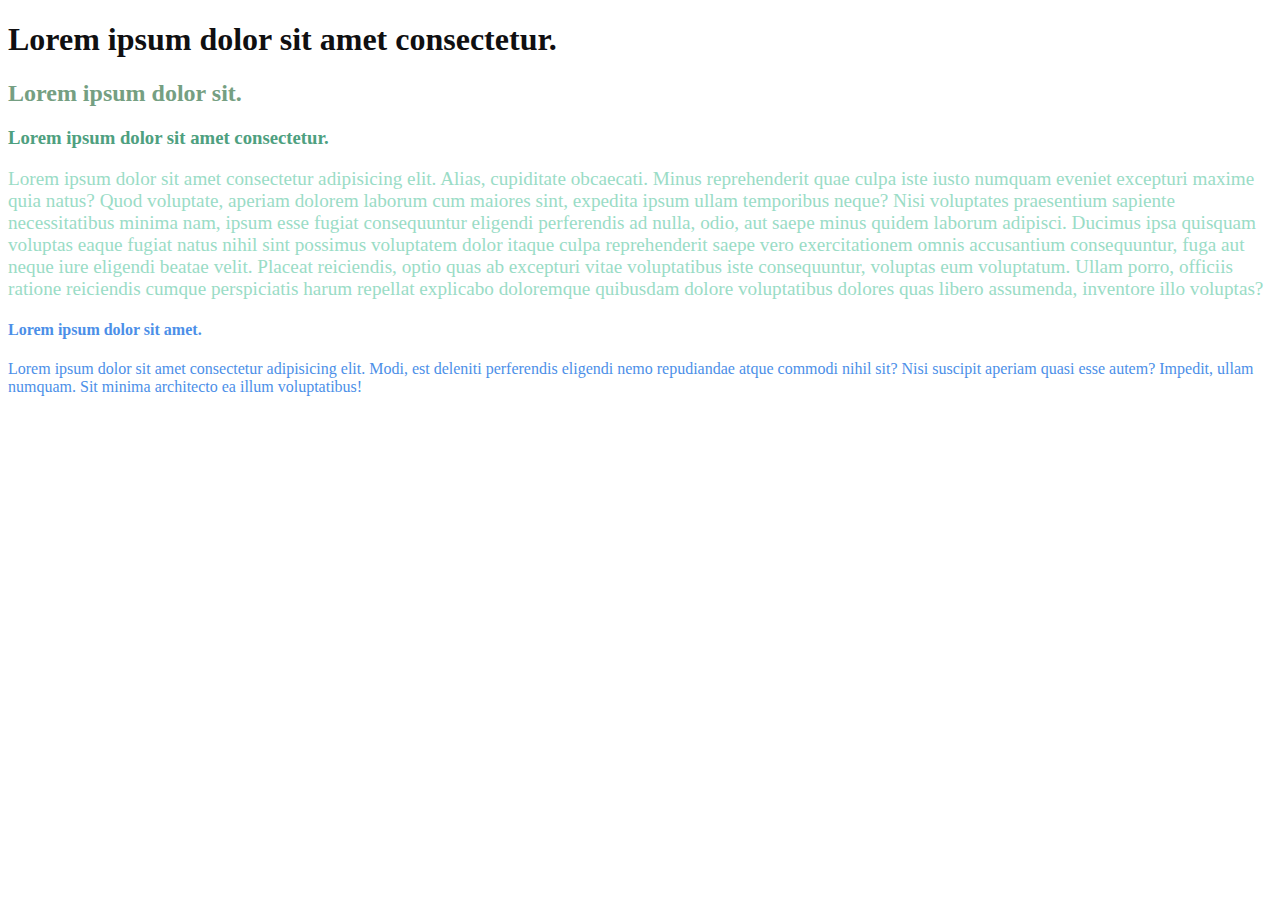
<file: CSS/01_basics/index.html>
<!DOCTYPE html>
<html lang="en">
<head>
    <meta charset="UTF-8">
    <meta name="viewport" content="width=device-width, initial-scale=1.0">
    <title>CSS basics</title>
    <link rel="stylesheet" href="style.css">
    <style>
        p,h3 {
           color: rgb(78, 160, 127);
        }
       .browntext {
        color: rgb(76, 143, 232);
        }
    </style>
</head>
<body>

    <!-- normal way use style in the perticular tage-->

    <h1 style="color: rgb(16, 15, 17);">Lorem ipsum dolor sit amet consectetur.</h1>
    <h2 style="color: rgb(117, 159, 130);">Lorem ipsum dolor sit.</h2>
    
    <!-- there if you want to use style so you give before head  -->
     <!-- use direct give stle  -->

     <h3>Lorem ipsum dolor sit amet consectetur.</h3>

    <p1>Lorem ipsum dolor sit amet consectetur adipisicing elit. Alias, cupiditate obcaecati. Minus reprehenderit quae culpa iste iusto numquam eveniet excepturi maxime quia natus? Quod voluptate, aperiam dolorem laborum cum maiores sint, expedita ipsum ullam temporibus neque? Nisi voluptates praesentium sapiente necessitatibus minima nam, ipsum esse fugiat consequuntur eligendi perferendis ad nulla, odio, aut saepe minus quidem laborum adipisci. Ducimus ipsa quisquam voluptas eaque fugiat natus nihil sint possimus voluptatem dolor itaque culpa reprehenderit saepe vero exercitationem omnis accusantium consequuntur, fuga aut neque iure eligendi beatae velit. Placeat reiciendis, optio quas ab excepturi vitae voluptatibus iste consequuntur, voluptas eum voluptatum. Ullam porro, officiis ratione reiciendis cumque perspiciatis harum repellat explicabo doloremque quibusdam dolore voluptatibus dolores quas libero assumenda, inventore illo voluptas?</p1>

    <!-- some more -->

    <h4 class="browntext">Lorem ipsum dolor sit amet.</h4>
    <p class="browntext">Lorem ipsum dolor sit amet consectetur adipisicing elit. Modi, est deleniti perferendis eligendi nemo repudiandae atque commodi nihil sit? Nisi suscipit aperiam quasi esse autem? Impedit, ullam numquam. Sit minima architecto ea illum voluptatibus!</p>
</body>
</html>
</file>
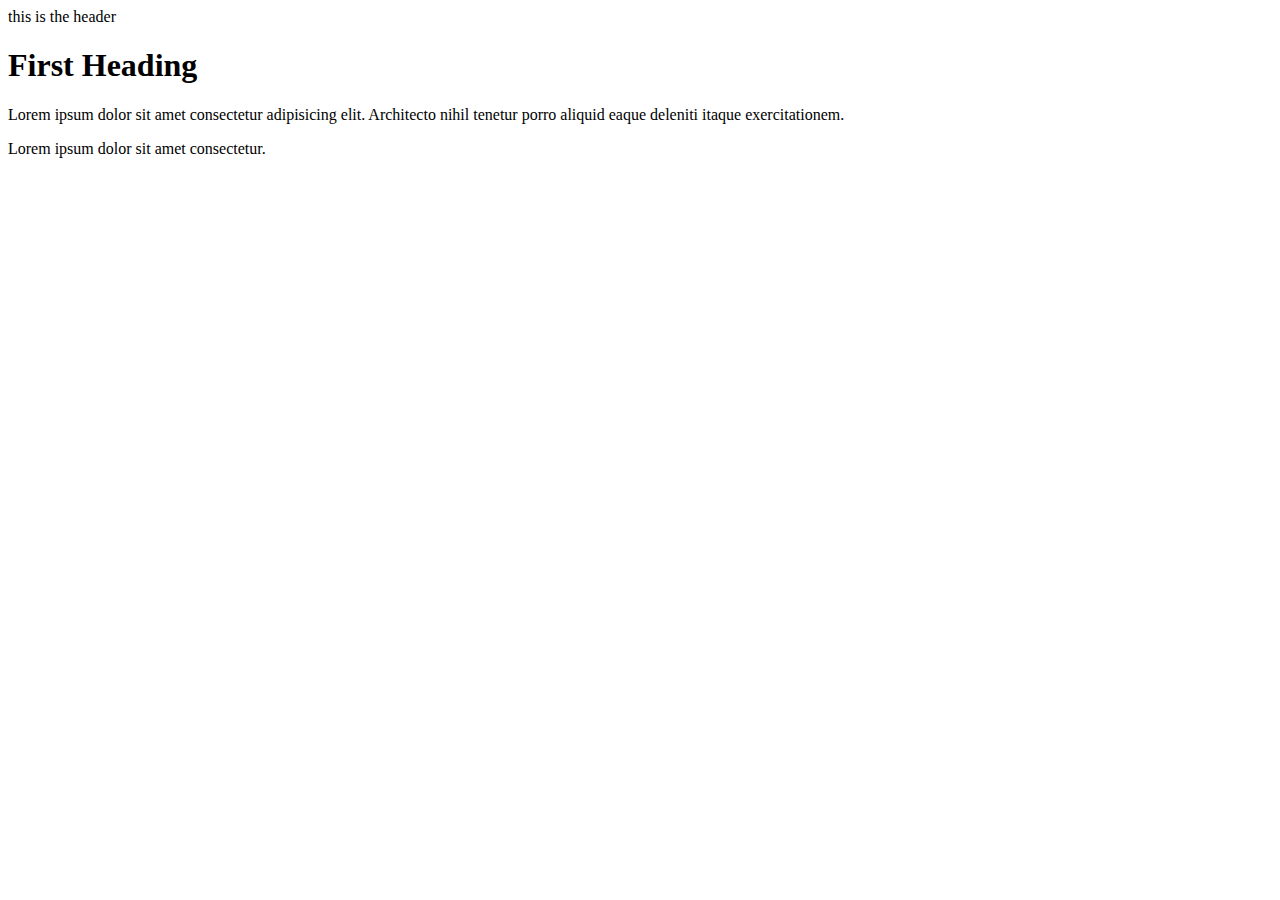
<file: CSS/03_selectors.html>
<!DOCTYPE html>
<html lang="en">
<head>
    <meta charset="UTF-8">
    <meta name="viewport" content="width=device-width, initial-scale=1.0">
    <title>selectors</title>
</head>
<body>
    <header id="header">this is the header</header> 

        <h1>First Heading</h1>
        <p>Lorem ipsum dolor sit amet consectetur adipisicing elit. Architecto nihil tenetur porro aliquid eaque deleniti itaque exercitationem.</p>
        <p>Lorem ipsum dolor sit amet consectetur.</p>

        <p class="highlight"></p>
    

</body>
</html>
</file>
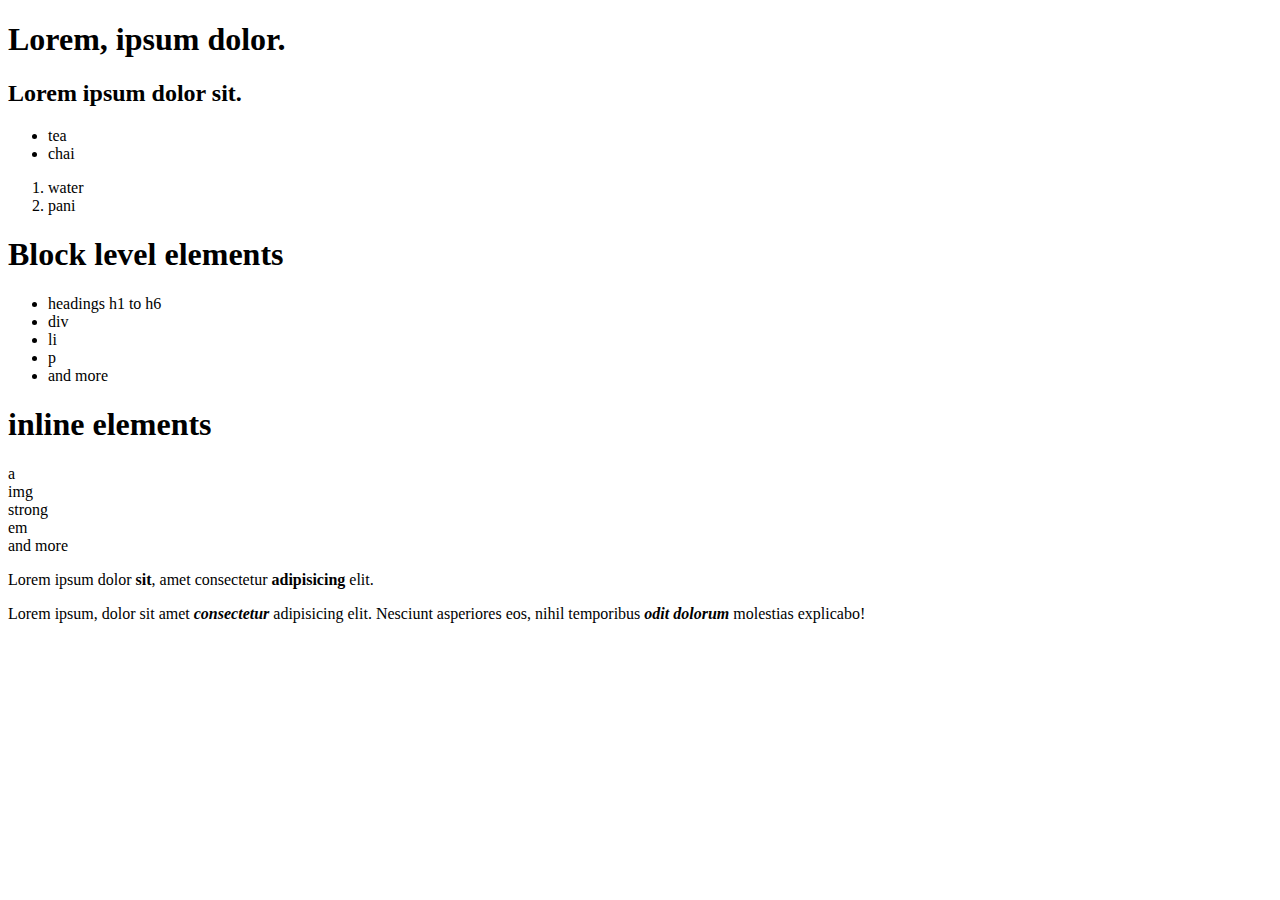
<file: html/02_headings_lists.html>
<!DOCTYPE html>
<html lang="en">
<head>
    <meta charset="UTF-8">
    <meta name="viewport" content="width=device-width, initial-scale=1.0">
    <title>lists</title>
</head>
<body>

    <!-- for heading -->
    <h1>Lorem, ipsum dolor.</h1>
    <h2>Lorem ipsum dolor sit.</h2>

    <!-- for unorderd list ul>li*num -->
    <ul>
        <li>tea</li>
        <li>chai</li>
    </ul>

    <!-- for orderd list ol>li*num -->
     <ol>
        <li>water</li>
        <li>pani</li>
     </ol>

     <!-- div use as a container -->
      <div>
        <h1>Block level elements</h1>
        <ul>
            <li>headings h1 to h6</li>
            <li>div</li>
            <li>li</li>
            <li>p</li>
            <li>and more</li>
        </ul>
      </div>

      <div>
        <h1>inline elements</h1>
        <li>a</li>
        <li>img</li>
        <li>strong</li>
        <li>em </li>
        <li>and more</li>
      </div>

      <!-- strong and bold(B)
        both are same work to convert the text in bold
        but they are different 

        <b> Tag (Bold)
        Used only for styling,No importance or meaning,Just makes text bold visually

        <strong> Tag (Strong)
        Used to show importance or seriousness,Has semantic meaning Screen readers,give extra emphasis-->
       <p>Lorem ipsum dolor <strong>sit</strong>, amet consectetur <B>adipisicing</B> elit.</p>

       <!-- <i> is used only for styling text in italic, while 
            <em> is used to emphasize important text with semantic meaning. -->
                <p>Lorem ipsum, dolor sit amet <b><i>consectetur</i></b> adipisicing elit. Nesciunt asperiores eos, nihil temporibus <strong><em>odit dolorum</em></strong>  molestias explicabo!</p>
</body>
</html>
</file>
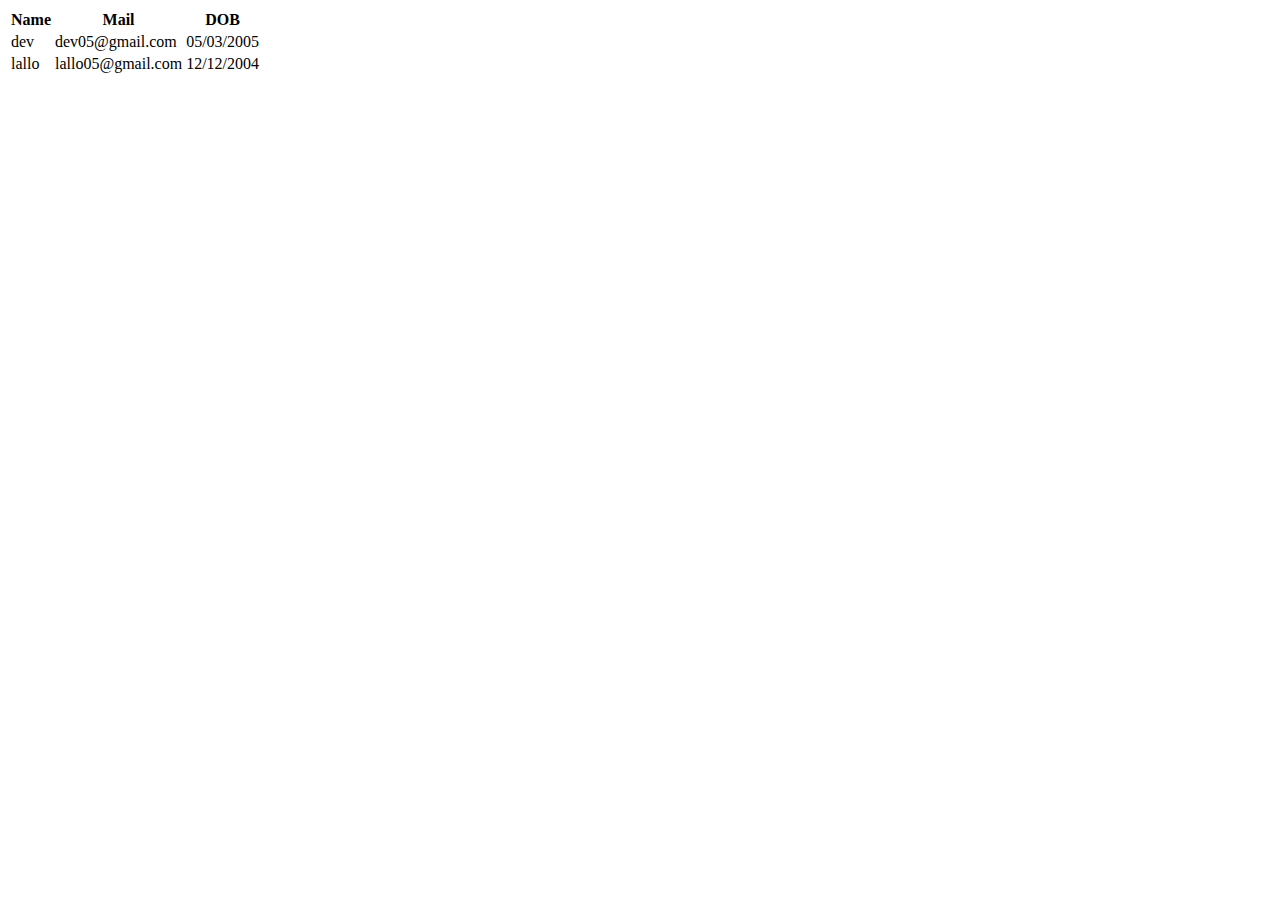
<file: html/03_tables.html>
<!DOCTYPE html>
<html lang="en">
<head>
    <meta charset="UTF-8">
    <meta name="viewport" content="width=device-width, initial-scale=1.0">
    <title>Tables</title>
</head>
<body>
    <table>
        <tr>
            <th>Name</th>
            <th>Mail</th>
            <th>DOB</th>
        </tr>
        <tr>
            <td>dev</td>
            <td>dev05@gmail.com</td>
            <td>05/03/2005</td>
        </tr>
        <tr>
            <td>lallo</td>
            <td>lallo05@gmail.com</td>
            <td>12/12/2004</td>
        </tr>
    </table>
</body>
</html>
</file>
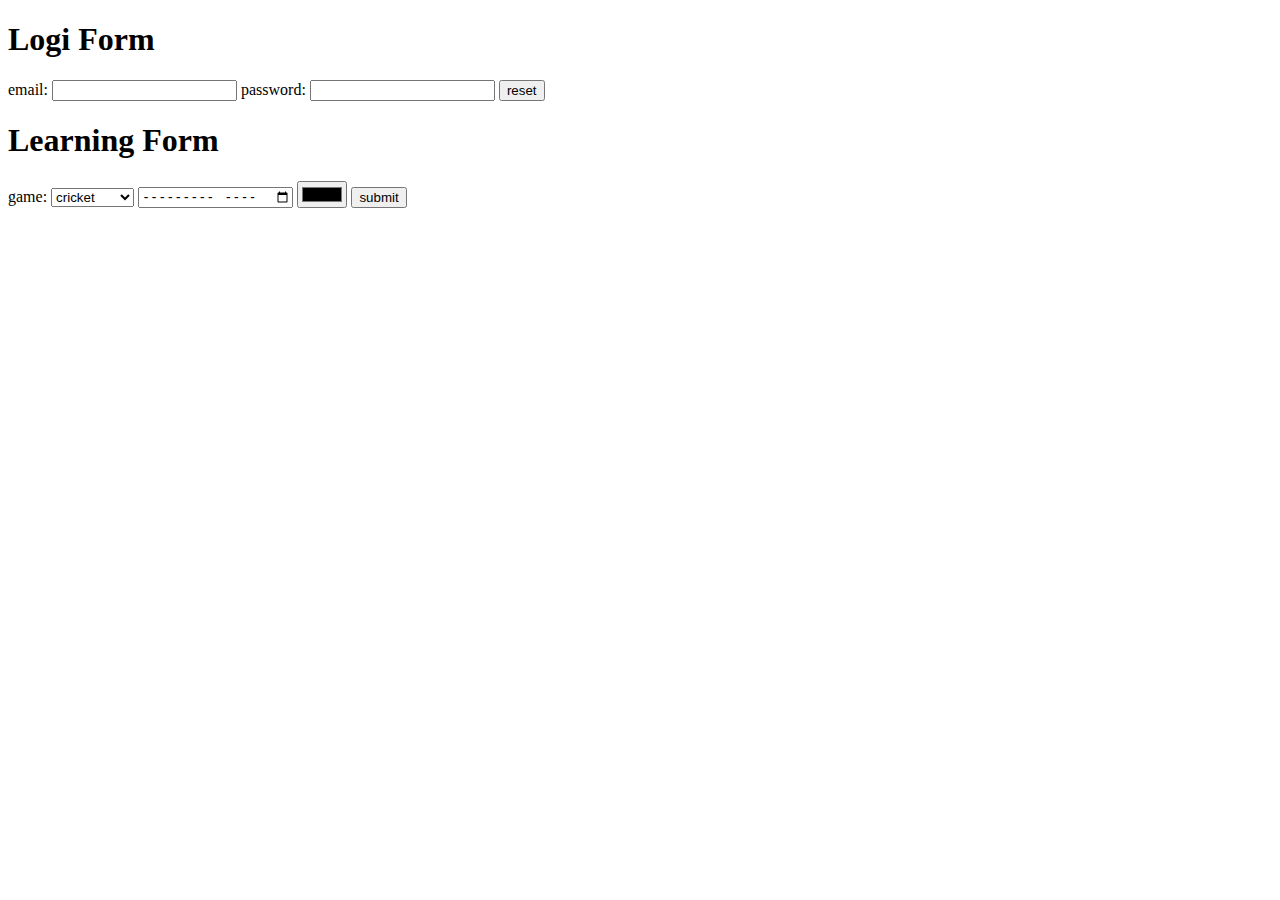
<file: html/04_forms.html>
<!DOCTYPE html>
<html lang="en">
<head>
    <meta charset="UTF-8">
    <meta name="viewport" content="width=device-width, initial-scale=1.0">
    <title>Form</title>
</head>
<body>
    <h1>Logi Form</h1>
    <form >
        <label for="email">
            email:
            <input type="email" name="email" id="">
        </label>
        <label for="password">
            password:
            <input type="password" name="Password" id="">
        </label>
        <button type="reset">reset</button>
         <!-- <button type="submit">submit</button> -->
    </form>

    <div>
        <h1>Learning Form</h1>
        <form >
            <label for="game">
                game: 
                <select name="cricket" id="">
                    cricket
                    <option value="cricket">cricket</option>
                    <option value="basketball">basketball</option>
                    <option value="kabaddi">Kabaddi</option>
                </select>
            </label>
            <label for="month">
                <input type="month" name="" id="">
                <input type="color" name="" id="">
                
            </label>
            <button type="submit">submit</button>
        </form>
    </div>
</body>
</html>
</file>
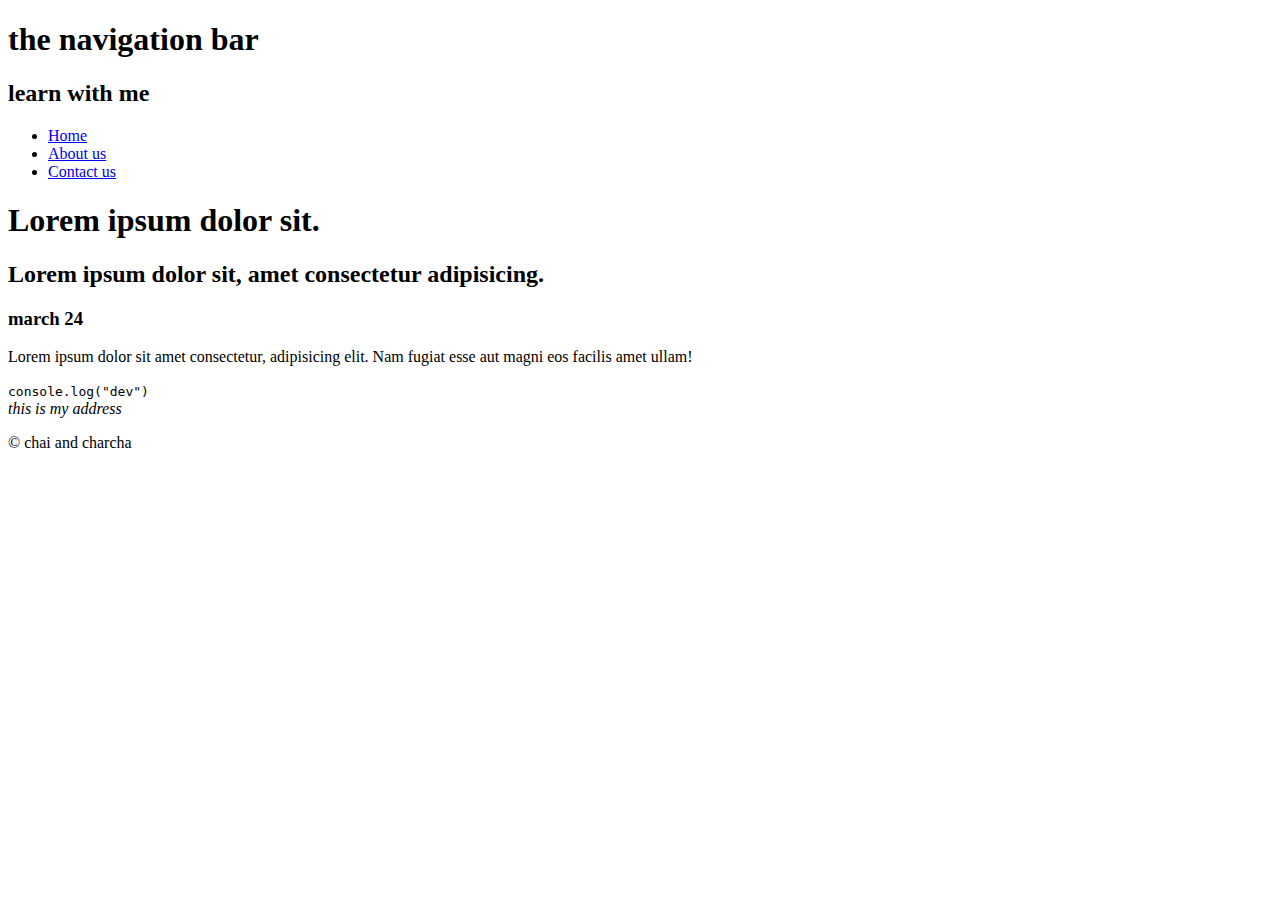
<file: html/05_semantics.html>
<!DOCTYPE html>
<html lang="en">
<head>
    <meta charset="UTF-8">
    <meta name="viewport" content="width=device-width, initial-scale=1.0">
    <title>another one</title>
</head>
<body>
    <hgroup>
        <h1>the navigation bar</h1>
        <h2>learn with me</h2>
    </hgroup>

    <nav>
        <ul>
            <li><a href="#">Home</a></li>
            <li><a href="#">About us</a></li>
            <li><a href="#">Contact us</a></li>
        </ul>
    </nav>

    <article>
        <hgroup>
            <h1>Lorem ipsum dolor sit.</h1>
            <h2>Lorem ipsum dolor sit, amet consectetur adipisicing.</h2>
            <h3>
                <time datetime="2024-03-24">march 24</time>
            </h3>
        </hgroup>

        <section>
            <p>Lorem ipsum dolor sit amet consectetur, adipisicing elit. Nam fugiat esse aut magni eos facilis amet ullam!</p>
        </section>
        <section>
            <code>console.log("dev")</code>
        </section>
    </article>

    <footer>
        <address>this is my address</address>
        <!-- & is sortcut use it anything with us -->
        <p> &copy; chai and charcha </p>
    </footer>
</body>
</html>
</file>
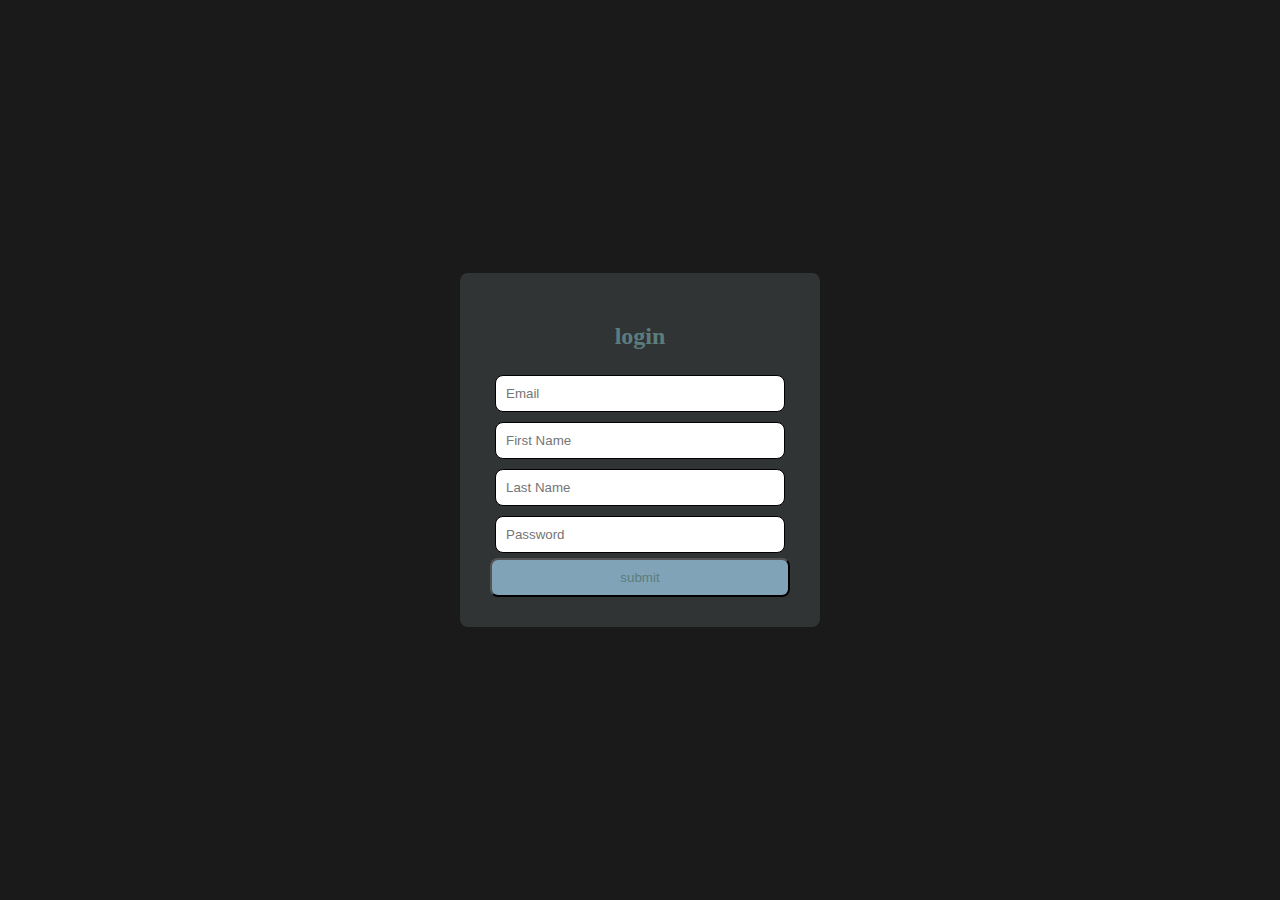
<file: CSS/02_login_project/assign_pro.html>
<!DOCTYPE html>
<html lang="en">
<head>
    <meta charset="UTF-8">
    <meta name="viewport" content="width=device-width, initial-scale=1.0">
    <title>Project</title>
    <style>
        body{
            background-color: #1a1a1a;
            color: antiquewhite;
            align-items: center;
            justify-content: center;
            margin: 0;
            padding: 0;
            height: 100vh;
            display: flex;
        }
        .card{
            background-color: #313435;
            border-radius: 8px;
            padding: 30px;
            width: 300px;
        }
        h2{
           color: #5c7d7d;
           text-align: center;
           margin-bottom:20px;

        }
        form{
            display: flex;
            flex-direction: column;
        }
        input{
            margin: 5px;
            padding: 10px;
            border-radius: 8px;
            border: 1px solid black;
            background-color: #fff;
        }
        button{
            color: #5c7d7d;
            background-color: #a0ceebb8;
            padding: 10px;
            border-radius: 8px;
        }
        button:hover{
            background: #000;
        }
    </style>
</head>
<body>
    <div class="card">
        <form>
            <h2>login</h2>
           <input type="email" name="" id="" placeholder="Email">
           <input type="text" name="" id="" placeholder="First Name">
           <input type="text" name="" id="" placeholder="Last Name">
           <input type="password" name="" id="" placeholder="Password">
           <button type="submit">submit</button>
        </form>
    </div>
</body>
</html>
</file>
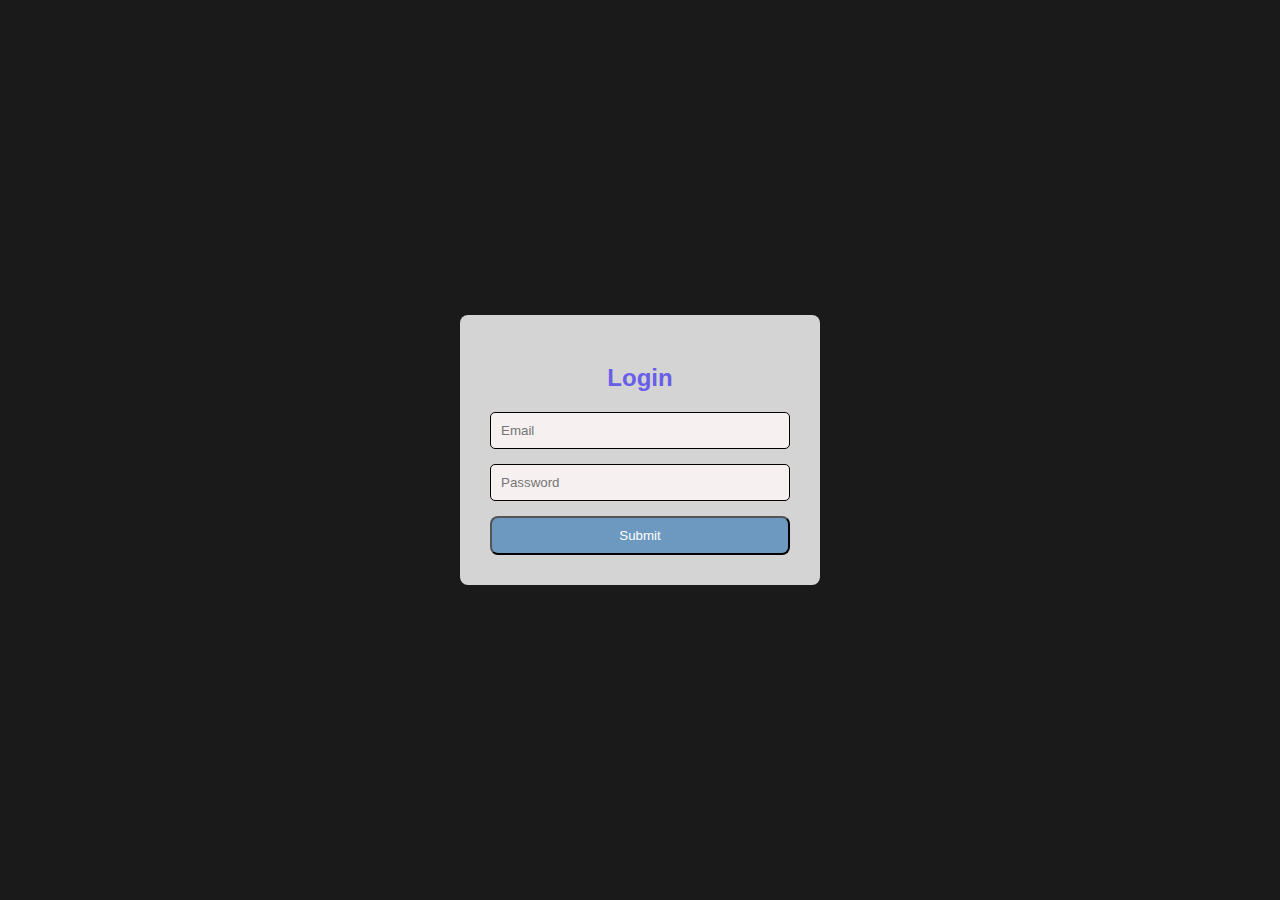
<file: CSS/02_login_project/login.html>
<!DOCTYPE html>
<html lang="en">
<head>
    <meta charset="UTF-8">
    <meta name="viewport" content="width=device-width, initial-scale=1.0">
    <title>Login Project</title>
    <style>
        body{
           font-family:Arial, Helvetica, sans-serif ;
           background: #1a1a1a;
           margin: 0;
           padding: 0;
           height: 100vh;
           display: flex;
           justify-content: center;
           align-items: center;
        }
        .card{
            background: #d5d4d4;
            border-radius: 8px;
            padding: 30px;
            width: 300px;
        }
        h2{
            color: #685ee8;
            text-align: center;
            margin-bottom: 20px;
        }
        form{
            display: flex;
            flex-direction: column;
        }
        input{
            margin-bottom: 15px;
            padding: 10px;
            border-radius: 5px;
            border: 1px solid black;
            background-color: #f7f0f0;
        }
        button{
            background-color: #6d99c0;
            color: #fff;
            padding: 10px;
            border-radius: 8px;
        }
        button:hover{
            background-color: #3114c4;
        }
    </style>
</head>
<body>
    <div class="card">
        <form>
            <h2>Login</h2>
            <input type="email" name="" id="" placeholder="Email">
            <input type="Password" name="" id="" placeholder="Password">
            <button type="submit">Submit</button>
        </form>
    </div>
</body>
</html>
</file>
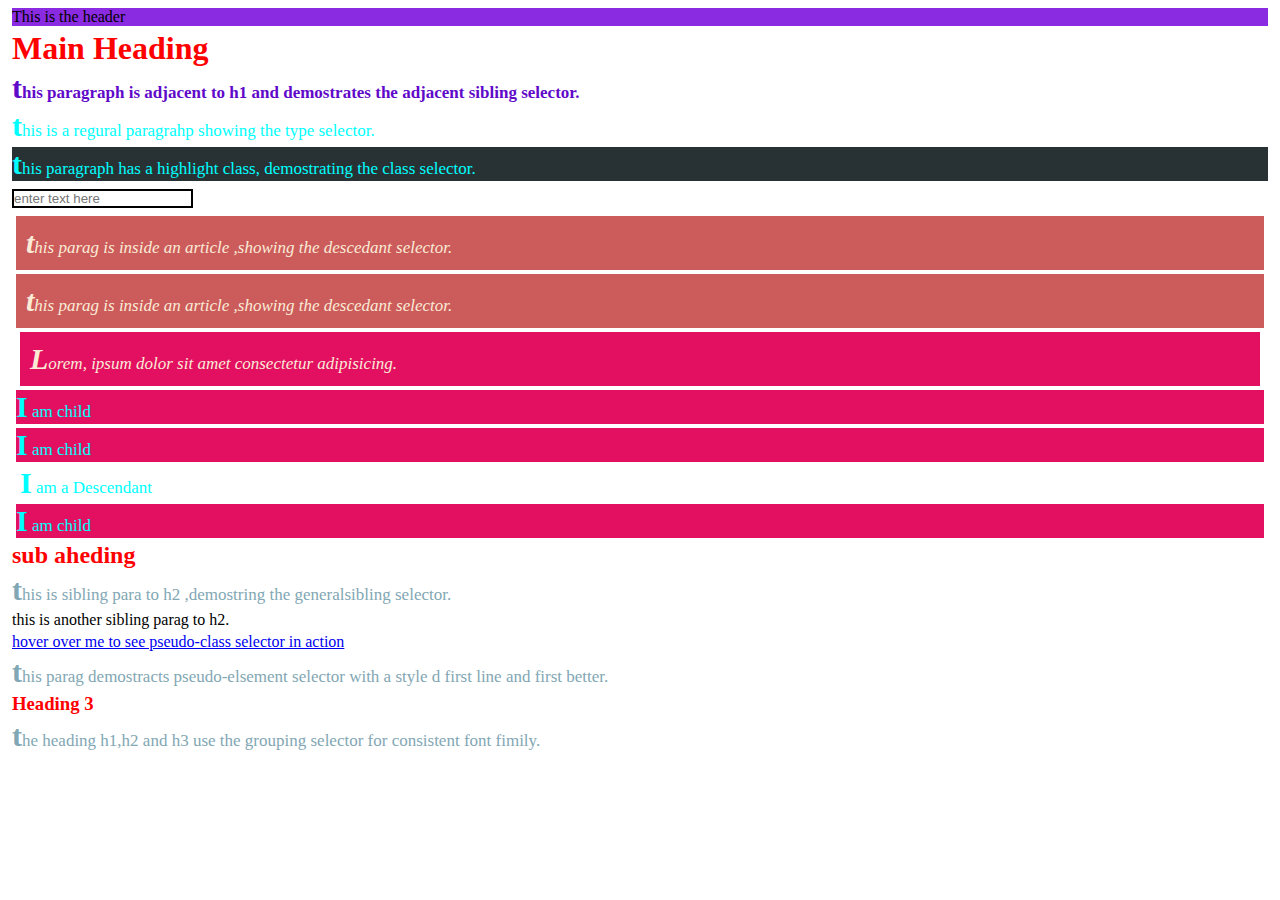
<file: CSS/03_selectors/selectors.html>
<!DOCTYPE html>
<html lang="en">
<head>
    <meta charset="UTF-8">
    <meta name="viewport" content="width=device-width, initial-scale=1.0">
    <title>selectors</title>
    <link rel="stylesheet" href="style1.css">
</head>
<body>
    <header id="header">This is the header</header> 

        <h1>Main Heading</h1>
        <p>
            this paragraph is adjacent to h1 and demostrates the adjacent sibling
            selector.
        </p>
        <p>this is a regural paragrahp showing the type selector.</p>

        <p class="highlight">
            this paragraph has a highlight class, demostrating the class selector.
        </p>

        <input type="text" placeholder="enter text here">

        <article>
            <p>
               this parag is inside an article ,showing the descedant selector.
            </p>
            <p>
               this parag is inside an article ,showing the descedant selector.
            </p>
            <div>
                <p>Lorem, ipsum dolor sit amet consectetur adipisicing.</p>
            </div>
        </article>
      <div>
        <p>I am child</p>
        <p>I am child</p>
        <section>
            <p>I am a Descendant</p>
        </section>
       <p>I am child</p>
      </div>
        <h2>sub aheding</h2>
        <p>
            this is sibling para to h2 ,demostring the generalsibling selector.
        </p>
        <div>this is another sibling parag to h2.</div>

        <a href="#">hover over me to see pseudo-class selector in action</a>

        <p>
            this parag demostracts pseudo-elsement selector with a style d first
            line and first better.
        </p>

        <h3>Heading 3</h3>

        <p>
            the heading h1,h2 and h3 use the grouping selector for consistent font fimily.
        </p>
 </body>
</html>
</file>
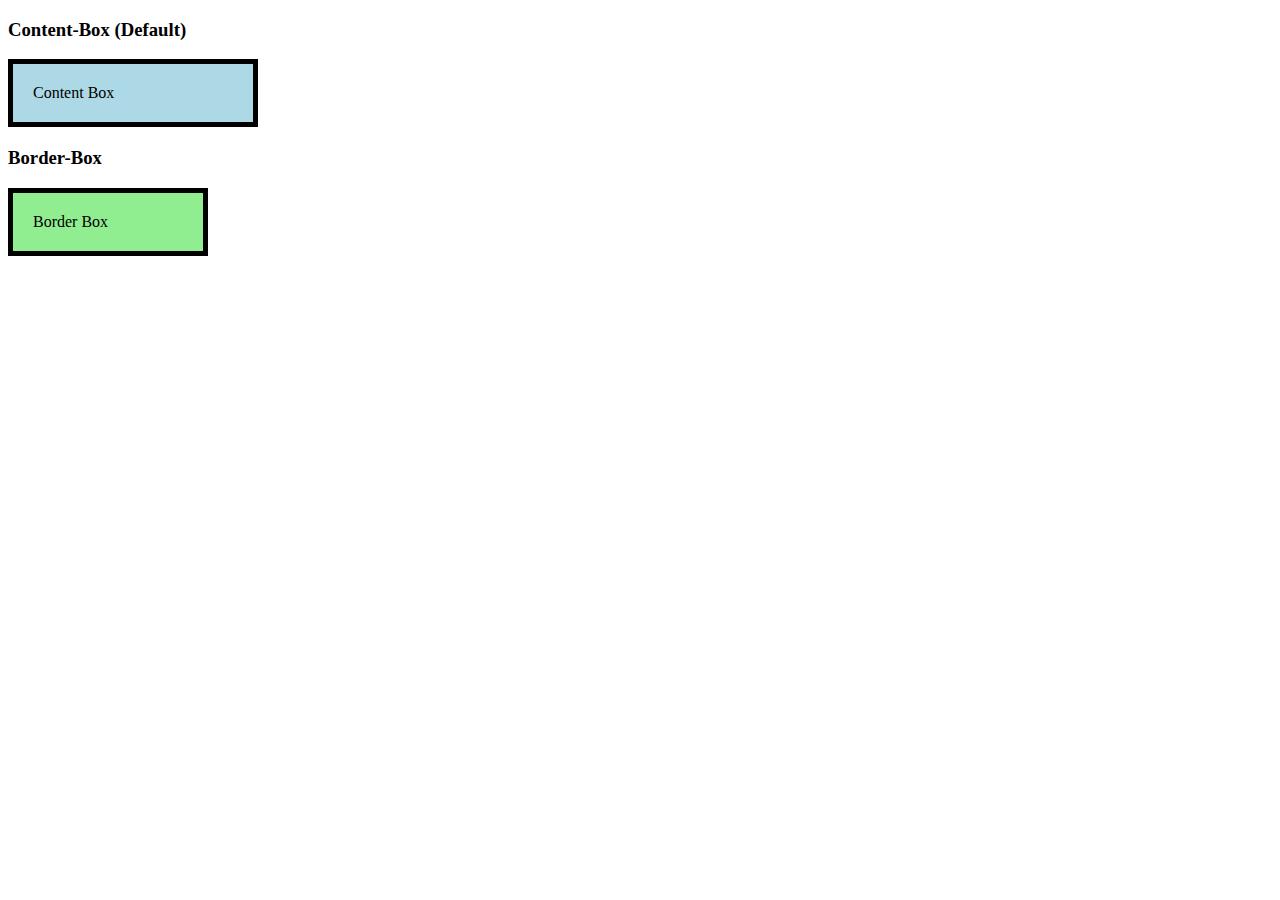
<file: CSS/4_box_model/1_box.html>
<!DOCTYPE html>
<html lang="en">
<head>
  <meta charset="UTF-8">
  <title>CSS Box Model Types</title>

  <style>
    /* Content-box (Default) */
    .content-box {
      width: 200px;
      padding: 20px;
      border: 5px solid black;
      background-color: lightblue;
      margin-bottom: 20px;
    }

    /* Border-box */
    .border-box {
      width: 200px;
      padding: 20px;
      border: 5px solid black;
      background-color: lightgreen;
      box-sizing: border-box;
    }
  </style>
</head>
<body>

  <h3>Content-Box (Default)</h3>
  <div class="content-box">
    Content Box
  </div>

  <h3>Border-Box</h3>
  <div class="border-box">
    Border Box
  </div>

</body>
</html>
</file>
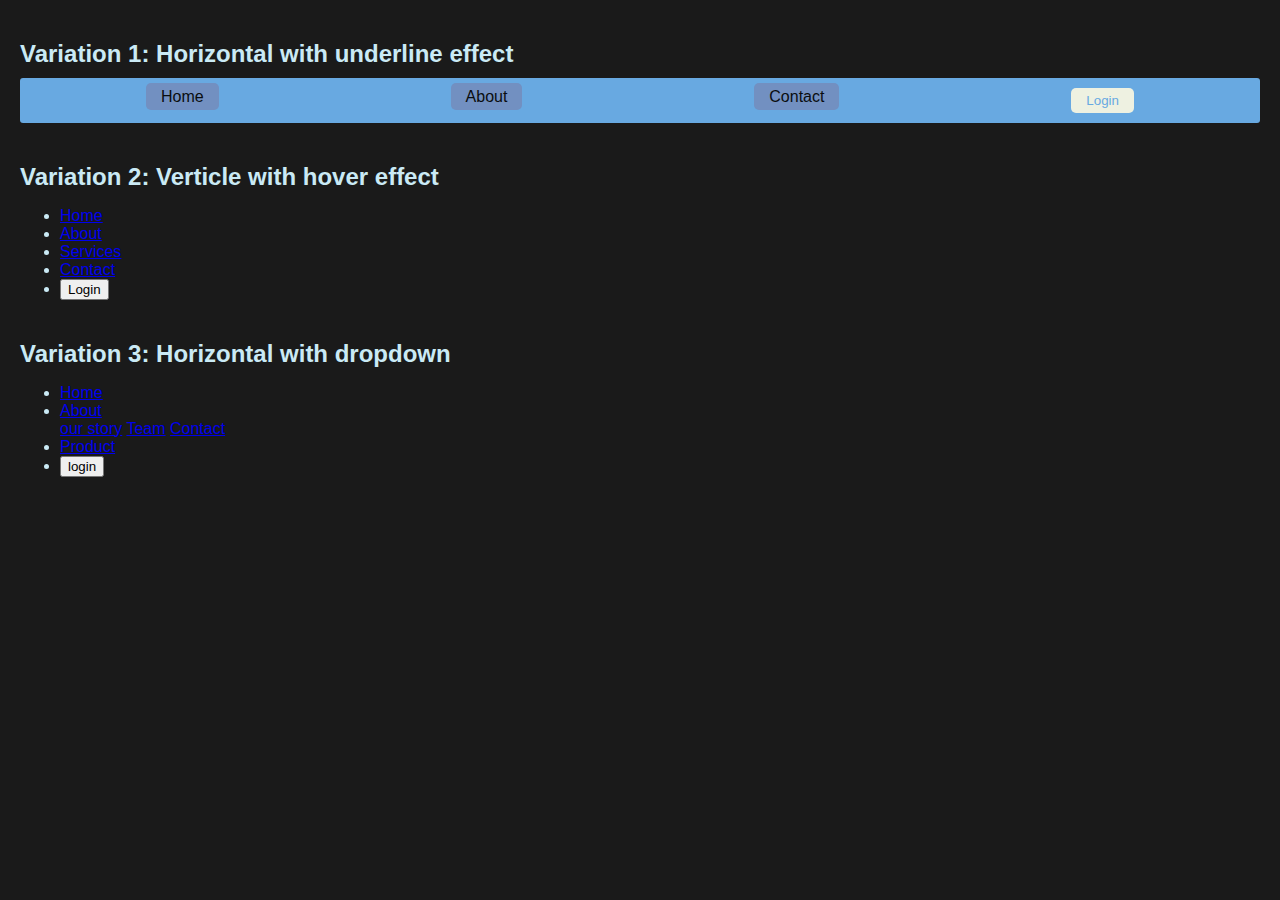
<file: CSS/5_NavBar/1_navbar.html>
<!DOCTYPE html>
<html lang="en">
<head>
    <meta charset="UTF-8">
    <meta name="viewport" content="width=device-width, initial-scale=1.0">
    <title>NAVIGATION BAR</title>
    <link rel="stylesheet" href="nav.css">
</head>

<body>
  
    <div class="nav-container">
     <h2>Variation 1: Horizontal with underline effect</h2>
     <nav class="nav1">
       <ul>
        <li><a href="#">Home</a></li>
        <li><a href="#">About</a></li>
        <li><a href="#">Contact</a></li>
        <li><button class="login-btn">Login</button></li>
       </ul>
     </nav>
    </div>
     <div class="nav-container">
     <h2>Variation 2: Verticle with hover effect</h2>
     <nav class="nav2">
       <ul>
        <li><a href="#">Home</a></li>
      <li><a href="#">About</a></li>
      <li><a href="#">Services</a></li>
      <li><a href="#">Contact</a></li>
        <li><button class="login-btn">Login</button></li>
       </ul>
     </nav>
    </div>
     <div class="nav-container">
     <h2>Variation 3: Horizontal with dropdown</h2>
     <nav class="nav3">
       <ul>
        <li><a href="#">Home</a></li>
        <li class="dropdown">
          <a href="#">About</a>
          <div class="dropdown-content">
            <a href="#">our story</a>
            <a href="#">Team</a>
            <a href="#">Contact</a>
          </div>
        </li>
        <li><a href="#">Product</a></li>
        <li><button
           class="login-btn">login</button></li>
       </ul>
     </nav>
    </div>
</body>
</html>
</file>
<file: CSS/01_basics/style.css>
p1{
   color: rgb(154, 220, 198);
   font-size: 120%;
}
</file>
<file: CSS/03_selectors/style1.css>
/* 1. Universel selector  */
*{
    margin: 4px;
    padding: 0;
    box-sizing: border-box;
}

/* 2.type selector  */
p {
font-size: 17px;
color: aqua;
}

/* 3.Class Selector  */
.highlight {
    background-color: #283134;
}

/* 4.Id Selector  */
header {
    background-color: blueviolet;
}

/* 5. Attribute Selctor  */
input[type="text"] {
    border: 2px solid black;
}
/* 6.Descandant Selector  */
article p {
    font-style: italic;
    color: antiquewhite;
    background-color: #cc5b5b;
    padding: 10px;
}
/* 7.Child Selector  */
div>p {
    background-color: #e30f61;
}

/* 8.Adjacent sibling selector  */
h1+p {
    font-weight: bold;
    color: rgb(96, 9, 201);
}

/* 9.GEnrel sibling selector  */
h2~p {
    color: #82a7b4;
}

/* 10.Pseudo-class selector  */
a:hover {
    background-color: #41cd44;
    text-decoration: none;
    color: #1a1a1a;
    padding: 5px;
    margin: 4px;
}

/* 11.Pseudo-element selector  */
p::first-letter {
    font-weight: bold;
    font-size: 30px;
}

/* 12.grouping selector  */
h1,h2,h3 {
    color: red;
}
</file>
<file: CSS/5_NavBar/nav.css>
body{
    font-family: Arial, Helvetica, sans-serif;
    margin: 0;
    padding: 20px;
    background-color: #1a1a1a;
    color: rgb(202, 234, 245);
}
.nav-container{
    margin-bottom: 40px;

}
h2{
    margin-bottom: 10px;

}
.nav1{
    background-color: #68a9e1;
    padding: 10px;
    border-radius: 3px;
}
.nav1 ul{
  list-style-type: none;
  margin: 0;
  padding: 0;
  display: flex;
  justify-content: space-around;
}
.nav1 li{
    display: inline;

}
.nav1 a {
    text-decoration: none;
    background-color: #ab071527;
    color: rgb(10, 13, 15);
    padding: 5px 15px;
    border-radius: 5px;
    position: relative;
}

.nav1 a::after {
    content: "";
    position:absolute;
    height: 2px;
    width: 100%;
    bottom: 0;
    left: 0;
    background-color: #033d83;
    transform: scaleX(0);
    transition: transform 0.3s ease-in-out;
}

.nav1 a:hover::after{
    transform: scaleX(1);
}
.nav1 .login-btn{
    background-color: #eef1e1;
    color: #68a9e1;
    border: none;
    padding: 5px 15px;
    border-radius: 5px;
    cursor: pointer;
    position: relative;
}
.nav1 .login-btn::after{
    content: "";
   position: absolute;
   height: 2px;
   width: 100%;
   bottom: 0;
   left: 0;
   background-color: #1a0202;
   transform: scaleX(0);
   transition: transform 0.4s ease-in-out;
   display: block;
}
.nav1 .login-btn:hover::after{
     transform: scaleX(1);
}
.nav1 .login-btn:hover{
    background-color: #2e3f64;
    color: black;
}
</file>
